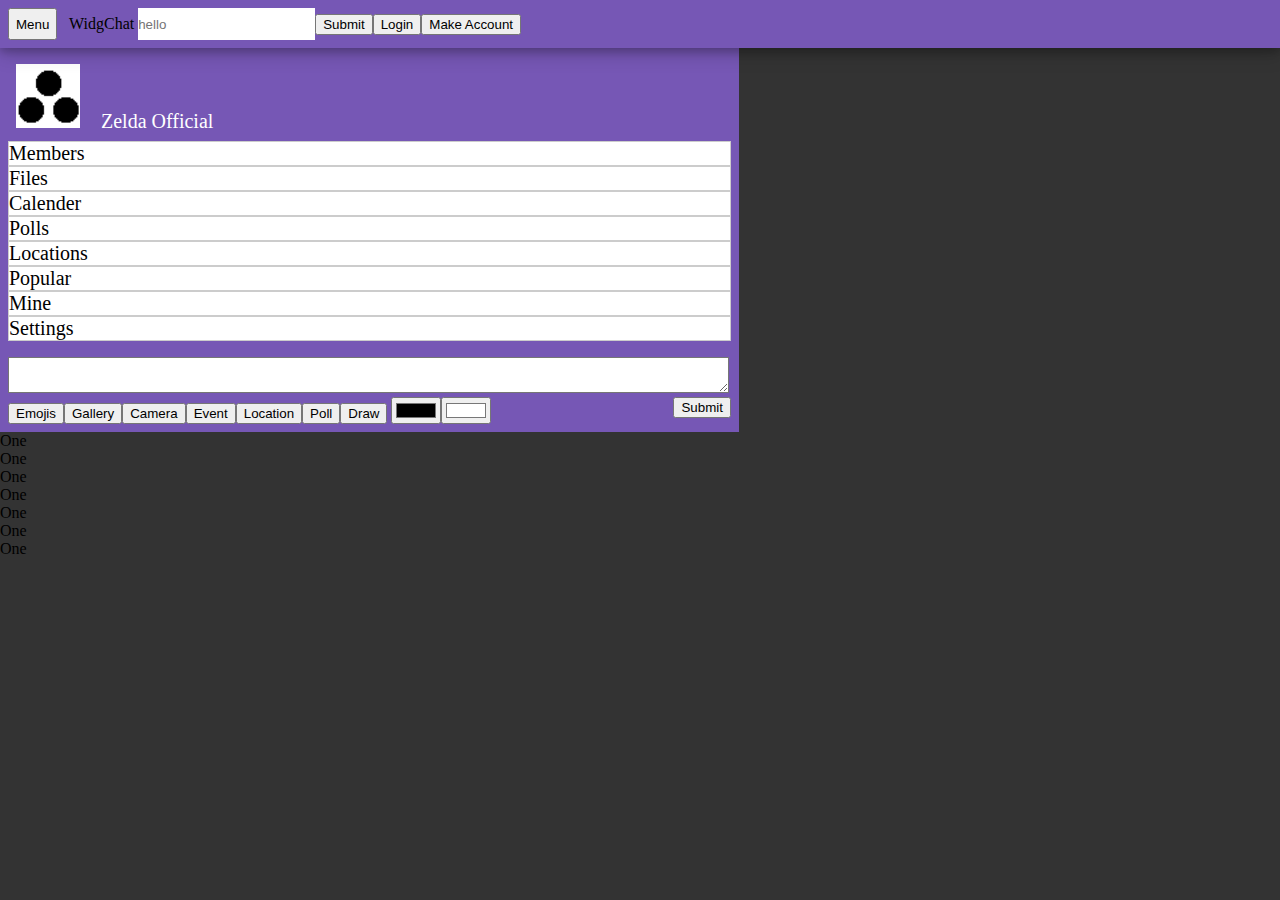
<file: widgchat/friendsandchats.html>
<!DOCTYPE html>
<html>
<head>
  <title>Widgchat</title>
  <link rel="stylesheet" href="css/main.css">
  <script src="js/jquery.js"></script>
  <script src="js/main.js"></script>
</head>
<body>
  <div id="app">
    <div id="nav" class="primary-color shadow"><button class="nav-button">Menu</button> WidgChat <input type="text" class="search-bar" placeholder="hello"/><input type="submit"/><button id="let-me-login">Login</button><button id="make-me-an-account">Make Account</button></div>
    <div id="content-wrapper" class="secondary-color">
      <div id="content-container">
        <div id="center-column">
          <div id="chat-feed">
            <div id="chat-bio" class="sectional-header primary-color">
              <img src="img/default.png" alt="W3Schools.com" style="width:64px; max-width:100%; margin:8px;">
              <span style="vertical-align:bottom; display:inline-block; margin:8px;">Zelda Official</span>
              <div class="dynamic-menu">
                <div class="menu-button">Members</div><div class="menu-button">Files</div><div class="menu-button">Calender</div><div class="menu-button">Polls</div><div class="menu-button">Locations</div><div class="menu-button">Popular</div><div class="menu-button">Mine</div><div class="menu-button">Settings</div>
              </div>
            </div><div id="chat-interaction">
              <div class="primary-color" style="padding:8px;"><textarea id="post-input" style="background:white; width:calc(100% - 8px); resize:vertical;"></textarea><button>Emojis</button><button>Gallery</button><button>Camera</button><button>Event</button><button>Location</button><button>Poll</button><button>Draw</button> <input type="color" value="#000000" /><input type="color" value="#ffffff" /><input type="submit" style="float:right;"></div>
              <div class="post ">One</div><div class="post ">One</div><div class="post ">One</div><div class="post ">One</div><div class="post ">One</div><div class="post ">One</div><div class="post ">One</div>
            </div>
          </div>
      </div><div id="side-column" style="vertical-align:top;">
          <div class="users-friends">
            <div class="sectional-header primary-color" style="margin:0px;">
              Friends
              <span class="edit-friends" style="float:right; font-size:12px;">Tools</span>
            </div>
            <div class="friend-link">
                Friend One
            </div>
            <div class="friend-link">
                Friend Two
            </div>
            <div class="friend-link">
                Friend Three
            </div>
            <div class="friend-link">
                Friend Four
            </div>
          </div>
      </div>
      </div>
    </div>
    <div id="menu">SideMenu</div>
  </div>
</body>
</html>
</file>
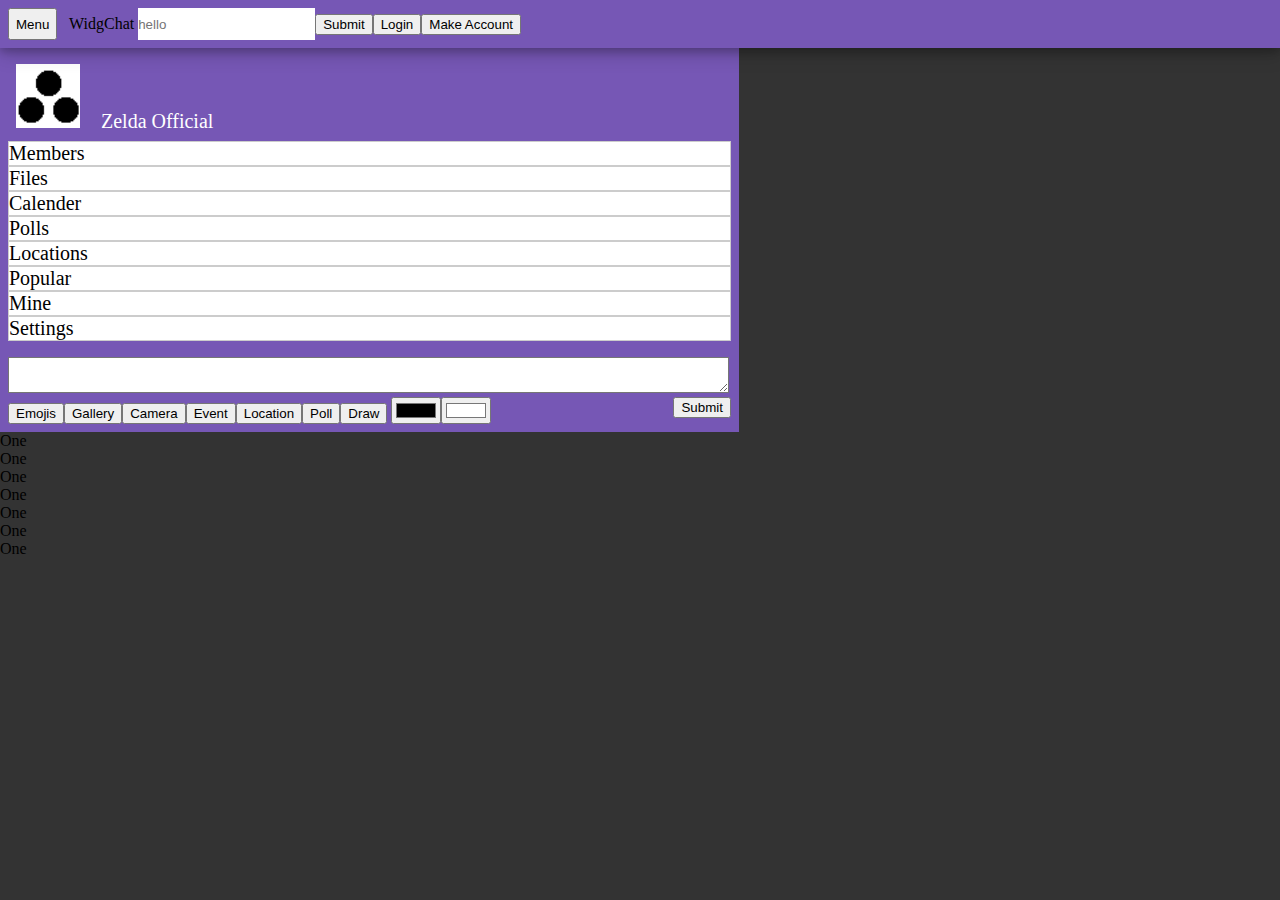
<file: widgchat/groop.html>
<!DOCTYPE html>
<html>
<head>
  <title>Widgchat</title>
  <link rel="stylesheet" href="css/main.css">
  <script src="js/jquery.js"></script>
  <script src="js/main.js"></script>
</head>
<body>
  <div id="app">
    <div id="nav" class="primary-color shadow"><button class="nav-button">Menu</button> WidgChat <input type="text" class="search-bar" placeholder="hello"/><input type="submit"/><button id="let-me-login">Login</button><button id="make-me-an-account">Make Account</button></div>
    <div id="content-wrapper" class="secondary-color">
      <div id="content-container">
        <div id="center-column">
          <div id="chat-feed">
            <div id="chat-bio" class="sectional-header primary-color">
              <div class="chat-banner">
                <img src="img/default.png" alt="W3Schools.com" style="width:64px; max-width:100%; margin:8px;">
                <span style="vertical-align:bottom; display:inline-block; margin:8px;">Zelda Official</span>
                <div class="dynamic-menu">
                  <div class="menu-button">Members</div><div class="menu-button">Files</div><div class="menu-button">Calender</div><div class="menu-button">Polls</div><div class="menu-button">Locations</div><div class="menu-button">Popular</div><div class="menu-button">Mine</div><div class="menu-button">Settings</div>
                </div>
              </div>
            </div><div id="chat-interaction">
              <div class="primary-color" style="padding:8px;"><textarea id="post-input" style="background:white; width:calc(100% - 8px); resize:vertical;"></textarea><button>Emojis</button><button>Gallery</button><button>Camera</button><button>Event</button><button>Location</button><button>Poll</button><button>Draw</button> <input type="color" value="#000000" /><input type="color" value="#ffffff" /><input type="submit" style="float:right;"></div>
              <div class="post ">One</div><div class="post ">One</div><div class="post ">One</div><div class="post ">One</div><div class="post ">One</div><div class="post ">One</div><div class="post ">One</div>
            </div>
          </div>
      </div><div id="side-column" style="vertical-align:top;">
          <div class="page-widgets">
            <div class="sectional-header primary-color" style="margin:0px;">
              Widgets
              <span class="edit-widgets" style="float:right; font-size:12px;">Tools</span>
            </div>
            <div class="side-widget dropbox">
                <div class="sub-header primary-color">FileDrop Title</div>
                <div class="fileDropZone">File Drop Zone</div>
                <div class="fileDropZone">File View Zone</div>
            </div>
            <div class="side-widget note">
              <div class="sub-header primary-color">Note Title</div>
              <div>
                This is going to be text the the user wanted to talk about I dont know what it will contain but its there for them.
              </div>
            </div>
            <div class="side-widget mosaic">
              <div class="sub-header primary-color">List</div>
              <div>
                A bunch of images that they can add to and it will make it look tiled
              </div>
            </div>
            <div class="side-widget pinned">
              <div class="sub-header primary-color">Pinned Post</div>
              <div>
                A smaller version of the post that is pinned
              </div>
            </div>
          </div>
      </div>
      </div>
    </div>
    <div id="menu">SideMenu</div>
  </div>
</body>
</html>
</file>
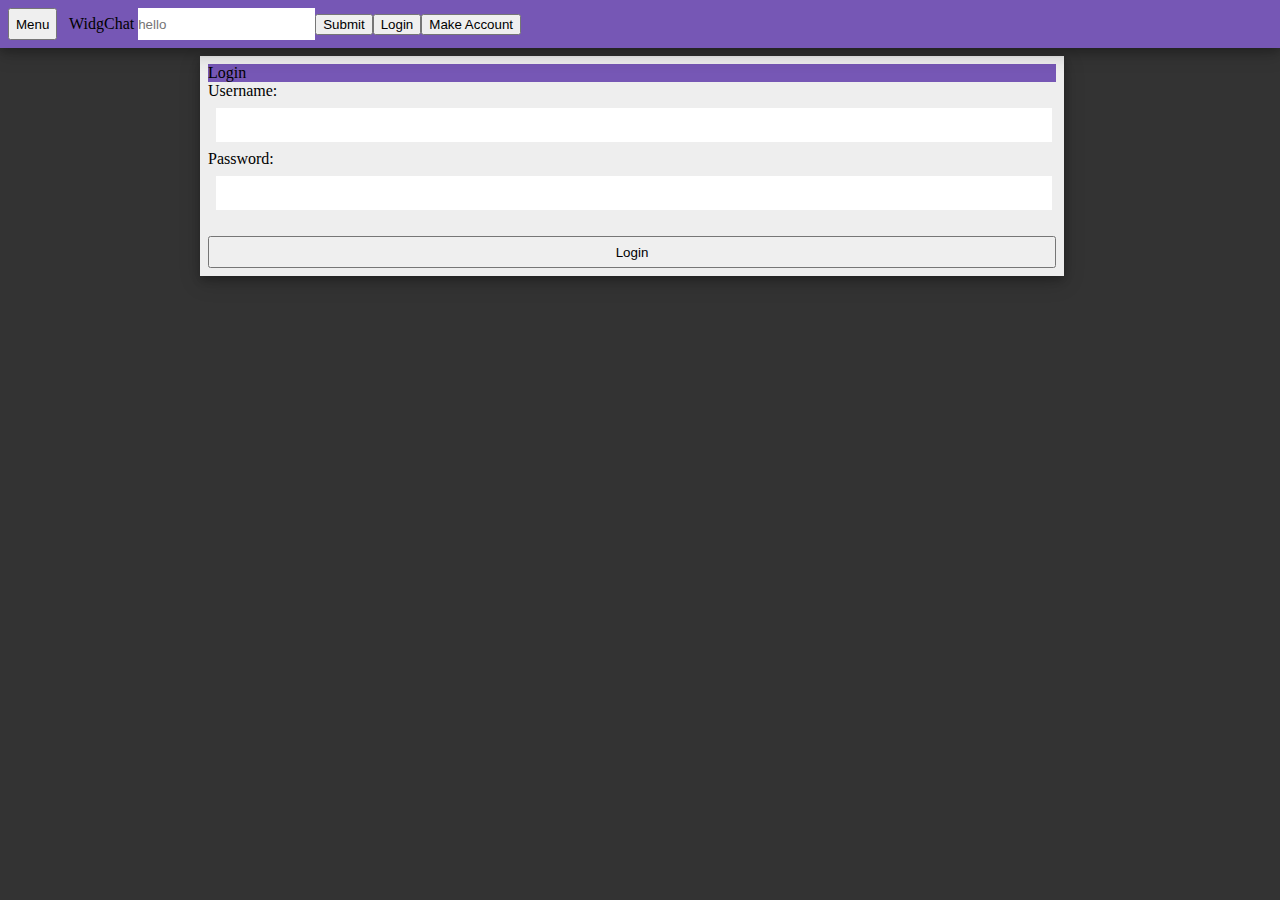
<file: widgchat/login.html>
<!DOCTYPE html>
<html>
<head>
  <title>Widgchat</title>
  <link rel="stylesheet" href="css/main.css">
  <script src="js/jquery.js"></script>
</head>
<body>
  <div id="app">
    <div id="nav" class="primary-color shadow"><button class="nav-button">Menu</button> WidgChat <input type="text" class="search-bar" placeholder="hello"/><input type="submit"/><button id="let-me-login">Login</button><button id="make-me-an-account">Make Account</button></div>
    <div id="content-wrapper" class="secondary-color">
      <div id="content-container">
        <div id="user-credentials-form" style="width:calc(70% - 16px); margin:8px 15%;">
          <div id="login-to-account" class="shadow"><div class="primary-color">Login</div>
            Username: <input id="chat-name-input" class="form-input" type="text" />
            Password: <input id="chat-bio-input" class="form-input" type="text" />
            <br />
            <input id="submit-login" class="big-button" type="submit" value="Login"/>
          </div>
        </div>
      </div>
    </div>
    <div id="menu">SideMenu</div>
  </div>
  <script>
</script>
</body>
</html>
</file>
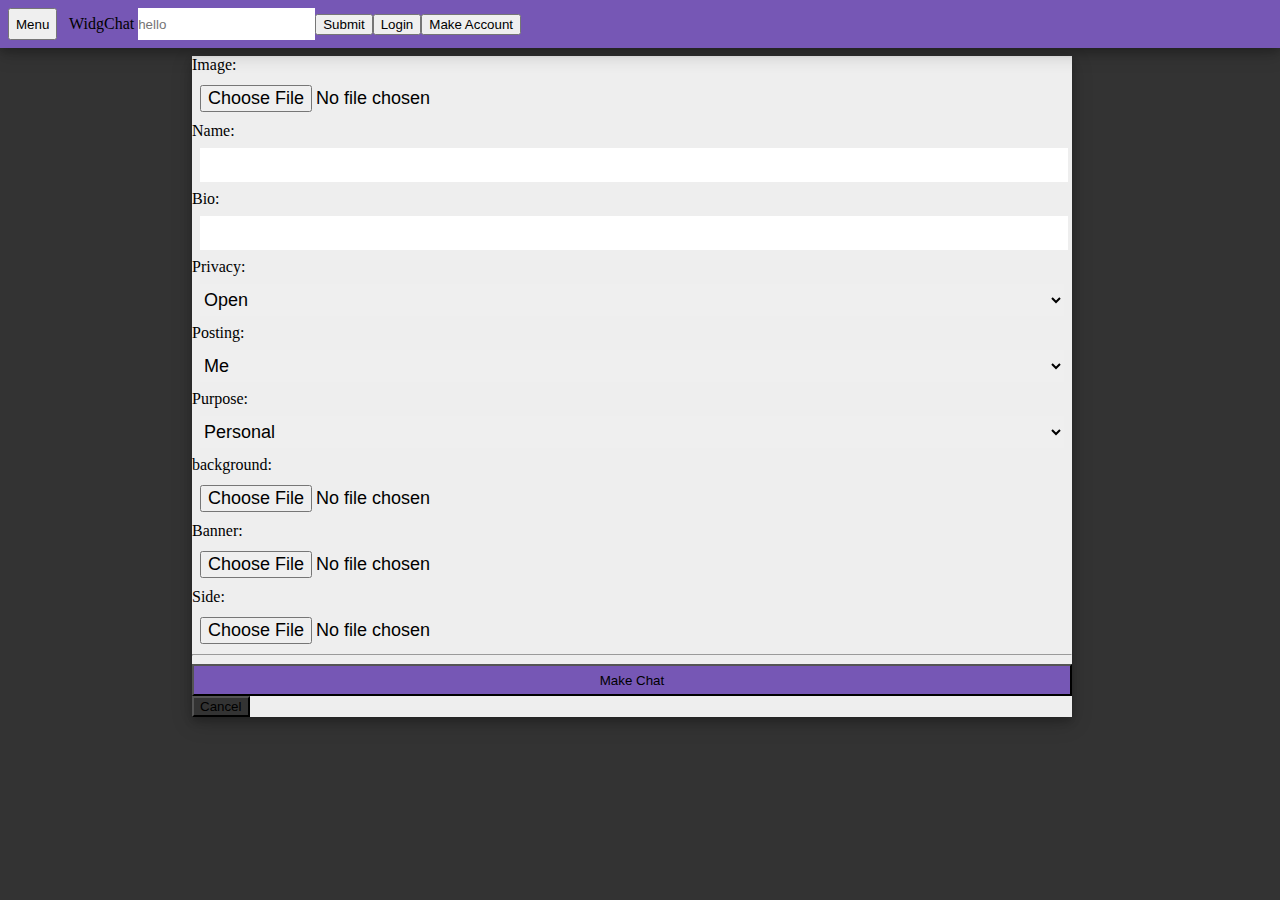
<file: widgchat/newgroop.html>
<!DOCTYPE html>
<html>
<head>
  <title>Widgchat</title>
  <link rel="stylesheet" href="css/main.css">
  <script src="js/jquery.js"></script>
  <script src="js/main.js"></script>
</head>
<body>
  <div id="app">
    <div id="nav" class="primary-color shadow"><button class="nav-button">Menu</button> WidgChat <input type="text" class="search-bar" placeholder="hello"/><input type="submit"/><button id="let-me-login">Login</button><button id="make-me-an-account">Make Account</button></div>
    <div id="content-wrapper" class="secondary-color">
      <div id="content-container">
        <div id="chat-creation-form" class="shadow" style="width:calc(70% - 16px); margin:8px 15%; background:#eee;">
          Image: <input id="chat-profile-input" class="form-input" type="file" />
          Name: <input id="chat-name-input" class="form-input" type="text" />
          Bio: <input id="chat-bio-input" class="form-input" type="text" />
          Privacy:
          <select id="chat-privacy-input" class="form-input">
            <option>Open</option>
            <option>Private</option>
            <option>Personal</option>
          </select>
          Posting:
          <select id="chat-posting-input" class="form-input">
            <option>Me</option>
            <option>Members</option>
            <option>admins</option>
            <option>Open</option>
          </select>
          Purpose:
          <select id="chat-purpose-input" class="form-input">
            <option>Personal</option>
            <option>Business</option>
            <option>Project</option>
            <option>Art</option>
            <option>Other</option>
          </select>
          background: <input id="chat-background-input" class="form-input" type="file" />
          Banner: <input id="chat-banner-input" class="form-input" type="file" />
          Side: <input id="chat-side-input" class="form-input" type="file" />
          <hr />
          <button class="primary-color big-button" id="submit-chat-form">Make Chat</button>
          <button class="secondary-color" id="cancel-chat-form">Cancel</button>
        </div>
      </div>
    </div>
    <div id="menu">SideMenu</div>
  </div>
</body>
</html>
</file>
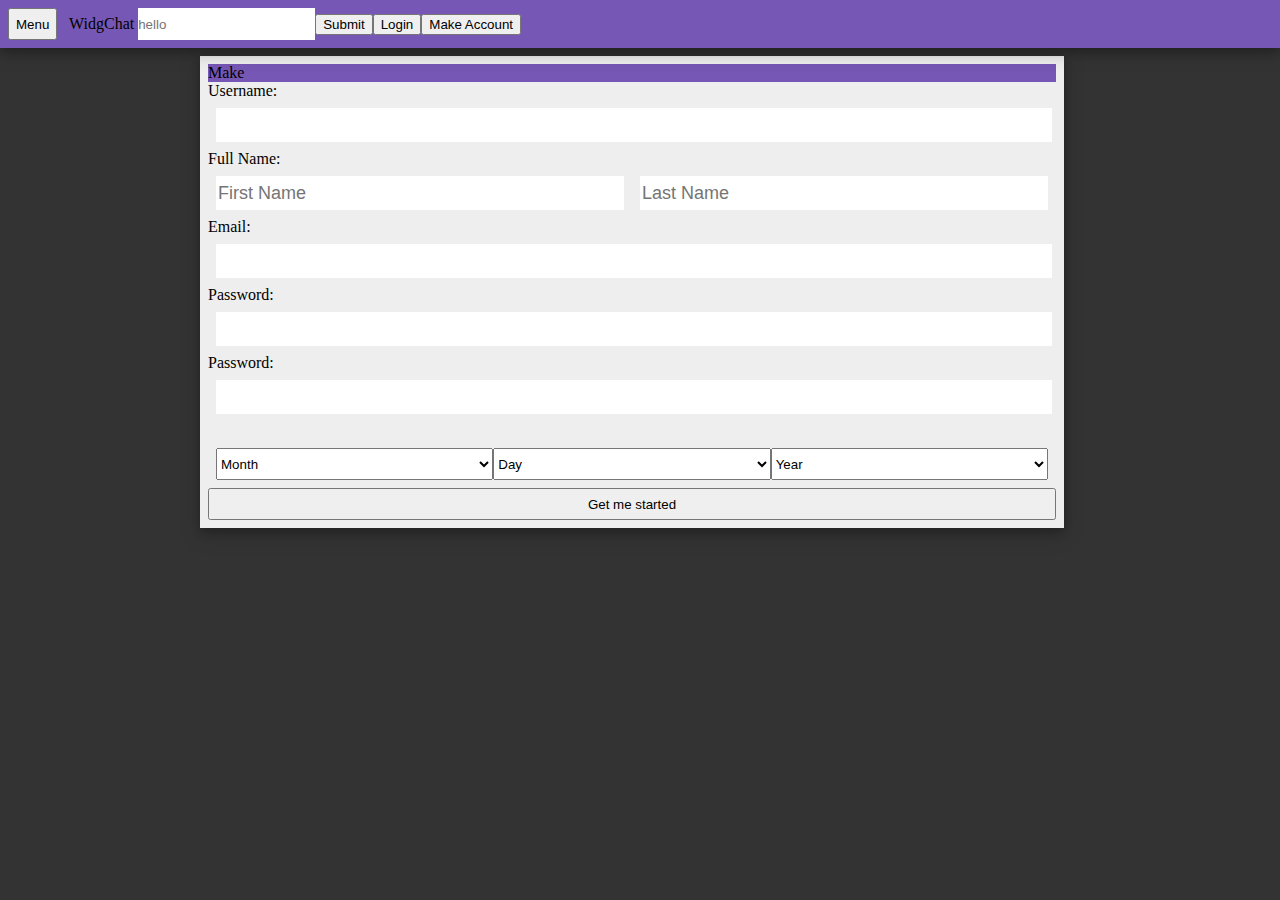
<file: widgchat/newuser.html>
<!DOCTYPE html>
<html>
<head>
  <title>Widgchat</title>
  <link rel="stylesheet" href="css/main.css">
  <script src="js/jquery.js"></script>
</head>
<body>
  <div id="app">
    <div id="nav" class="primary-color shadow"><button class="nav-button">Menu</button> WidgChat <input type="text" class="search-bar" placeholder="hello"/><input type="submit"/><button id="let-me-login">Login</button><button id="make-me-an-account">Make Account</button></div>
    <div id="content-wrapper" class="secondary-color">
      <div id="content-container">
        <div id="user-credentials-form" style="width:calc(70% - 16px); margin:8px 15%;">
          <div id="make-an-acount" class="shadow"><div class="primary-color">Make</div>
            Username: <input id="user-name-input" class="form-input"  type="text" />
            Full Name:
            <div style="display:flex; flex-direction:row; ">
                <input type="text" class="form-input" style="width:50%;" placeholder="First Name" /><input type="text" class="form-input" style="width:50%;" placeholder="Last Name" />
            </div>
            Email: <input id="user-email-input" class="form-input" type="text" />
            Password: <input id="user-password" class="form-input" type="text" />
            Password: <input id="user-password-retype" class="form-input" type="text" />
            <br />
            <div class="form-input" style="display:flex; flex-direction:row;">
              <select name="DOBMonth" style="flex:1;">
              	<option>Month</option>
              	<option value="January">January</option>
              	<option value="Febuary">Febuary</option>
              	<option value="March">March</option>
              	<option value="April">April</option>
              	<option value="May">May</option>
              	<option value="June">June</option>
              	<option value="July">July</option>
              	<option value="August">August</option>
              	<option value="September">September</option>
              	<option value="October">October</option>
              	<option value="November">November</option>
              	<option value="December">December</option>
              </select>

              <select name="DOBDay" style="flex:1;">
              	<option>Day</option>
              	<option value="1">1</option>
              	<option value="2">2</option>
              	<option value="3">3</option>
              	<option value="4">4</option>
              	<option value="5">5</option>
              	<option value="6">6</option>
              	<option value="7">7</option>
              	<option value="8">8</option>
              	<option value="9">9</option>
              	<option value="10">10</option>
              	<option value="11">11</option>
              	<option value="12">12</option>
              	<option value="13">13</option>
              	<option value="14">14</option>
              	<option value="15">15</option>
              	<option value="16">16</option>
              	<option value="17">17</option>
              	<option value="18">18</option>
              	<option value="19">19</option>
              	<option value="20">20</option>
              	<option value="21">21</option>
              	<option value="22">22</option>
              	<option value="23">23</option>
              	<option value="24">24</option>
              	<option value="25">25</option>
              	<option value="26">26</option>
              	<option value="27">27</option>
              	<option value="28">28</option>
              	<option value="29">29</option>
              	<option value="30">30</option>
              	<option value="31">31</option>
              </select>

              <select id="DOBYear" name="DOBYear" style="flex:1;">
              	<option>Year</option>
              	<option value="1993">1993</option>
              	<option value="1992">1992</option>
              	<option value="1991">1991</option>
              	<option value="1990">1990</option>
              	<option value="1989">1989</option>
              	<option value="1988">1988</option>
              	<option value="1987">1987</option>
              	<option value="1986">1986</option>
              	<option value="1985">1985</option>
              	<option value="1984">1984</option>
              	<option value="1983">1983</option>
              	<option value="1982">1982</option>
              	<option value="1981">1981</option>
              	<option value="1980">1980</option>
              	<option value="1979">1979</option>
              	<option value="1978">1978</option>
              	<option value="1977">1977</option>
              	<option value="1976">1976</option>
              	<option value="1975">1975</option>
              	<option value="1974">1974</option>
              	<option value="1973">1973</option>
              	<option value="1972">1972</option>
              	<option value="1971">1971</option>
              	<option value="1970">1970</option>
              	<option value="1969">1969</option>
              	<option value="1968">1968</option>
              	<option value="1967">1967</option>
              	<option value="1966">1966</option>
              	<option value="1965">1965</option>
              	<option value="1964">1964</option>
              	<option value="1963">1963</option>
              	<option value="1962">1962</option>
              	<option value="1961">1961</option>
              	<option value="1960">1960</option>
              	<option value="1959">1959</option>
              	<option value="1958">1958</option>
              	<option value="1957">1957</option>
              	<option value="1956">1956</option>
              	<option value="1955">1955</option>
              	<option value="1954">1954</option>
              	<option value="1953">1953</option>
              	<option value="1952">1952</option>
              	<option value="1951">1951</option>
              	<option value="1950">1950</option>
              	<option value="1949">1949</option>
              	<option value="1948">1948</option>
              	<option value="1947">1947</option>
              </select>
            </div>
            <input id="submit-make" class="big-button" type="submit" value="Get me started"/>
          </div>
        </div>
      </div>
    </div>
    <div id="menu">SideMenu</div>
  </div>
  <script src="js/main.js"></script>
</body>
</html>
</file>
<file: widgchat/css/main.css>
* {
    -webkit-transition-duration: .0s; /* Safari */
    transition-duration: .0s;
}
#app{
  position:absolute;
  top: 0px;
  left: 0px;
  width: 100%;
  height: 100%;
}
#nav{
  position: absolute;
  top: 0px;
  left: 0px;
  width: 100%;
  height: 48px;
  z-index: 999;
}
#content-wrapper{
  position: absolute;
  top: 48px;
  left: 0px;
  width: 100%;
  height: calc(100% - 48px);
  overflow-y: hidden;
}
#content-container{
  margin: auto;
  height: 100%;
  overflow-y: hidden;
  /*background: rgba(255,255,0,.25);*/
  /*display: flex;
  flex-direction: column;
  */
}
#menu{

}
#widget-container{
  margin: 0px;
}
#right-side-column{
  /*flex: 3;
  margin: 0px;
  */
  /*width: calc((2/7)*100%);*/
  height: 100%;
  overflow-y: scroll;
}
#center-column{
  /*
  flex:5;
  margin: 0px;
  flex: 0 0 230px;
  overflow-y: :scroll;
  */
  /*width: calc((5/7)*100%);*/
  height: 100%;
  display: inline-block;
}
#center-column{
  height: 100%;
  display: inline-block;
  vertical-align: top;
  background: #eee;
  flex: 3;
  background: url("http://pre10.deviantart.net/3cd2/th/pre/i/2013/161/0/2/loz_background_by_lilienb-d68hwpn.jpg");
  background-size: contain;
}
#center-column > *{
}
#left-side-column{
  margin: 0px;
  padding: 0px;
  /*width: calc((4/4)*100% - 16px);*/
  display: inline-block;
  vertical-align: top;
  background: #eee;
}
.banner-background{
  background: url("https://s-media-cache-ak0.pinimg.com/236x/33/fb/82/33fb82a9c3d07646664541705fa00110.jpg");
  background-size: cover;
}
.group-link-container{
  display: block;
  min-height: 40px;
  color: #333;
  background: #eee;
}
#chat-feed{
    /*background: url("http://img04.deviantart.net/c436/i/2011/057/e/7/default_lion_background_by_tommasoturchi-d3ahhuh.jpg");*/
    min-height: calc(100%);
    display: flex;
    flex-direction: column;
    height:100%;
}
#chat-creation-form{
  flex:1;
}
.sectional-header{
  font-size:20px;
  padding: 8px;
  color: white;
}
.button{
  font-size: 12px;
  padding: 4px;
  border-radius:4px;
}
.button:hover{
    box-shadow: 0 4px 8px 0 rgba(0, 0, 0, 0.2), 0 6px 20px 0 rgba(0, 0, 0, 0.19);
}

.primary-color{
  background: #7657b5;
}
.secondary-color{
  /*background: #3d3749;*/
  background: #333;
}
.primary-border{
  border: 1px solid #171719;
}
.secondary-border{
  border: 1px solid #171719;
}
.round-bottom{
  border-radius: 8px;
}
.round-top{
  border-top-right-radius: 8px;
  border-top-left-radius: 8px;
}
.blog-making-menu{
  margin: 8px;
  flex: 1;
  width: calc((1/3)*100% - 16px);
}
.blog-making-preview{
  margin: 8px;
  flex: 2;
  background: blue;
  width: calc((2/3)*100% - 16px);
  vertical-align: top;
}
.flex{
  display: flex;
}
.horizontal-flex{
  flex-direction: row;
}

.vertical-flex{
  flex-direction: column;
}
.group-link{
  height: 148px;
  background: white;
  margin: 8px 0px;
  border: 1px solid #ccc;
}
.shadow{
    box-shadow: 0 4px 8px 0 rgba(0, 0, 0, 0.2), 0 6px 20px 0 rgba(0, 0, 0, 0.19);
}
.nav-button{
  margin: 8px;
  display: inline-block;
  height: 32px;
}
.nav-form{
  margin: 8px;
  display: inline-block;
}
.search-bar{
  border: 0px solid blue;
  height: 32px;
  padding: 0px;
}
.nav-form > *{
  display: inline-block;
  height: 32px;
}
.banner{
  width: 100%;
  display: inline-block;
  background: yellow;
}
.h2{
  font-size: 24px;
}
.notsurewhattocallthis{
  background: rgba(255,255,255,.75);
  border: 1px solid #ccc;
}
.post:hover{
  background: #f0f0f0;
}
.post:active{
  background: #eee;
}
.form-input{
  display: block;
  width: calc(100% - 16px);
  height: 32px;
  line-height: 32px;
  font-size: 18px;
  border: 0px solid blue;
  margin: 8px;
}
.big-button{
  display: inline-block;
  width: 100%;
  height: 32px;
}
#user-credentials-form > div{
  background: #eee;
  margin: 8px;
  padding: 8px;
  display: flex;
  flex-direction: column;
}
.dynamic-menu{
  display: flex;
  flex-direction: column;
  margin: 0px;
  max-width: 100%;
  overflow-x: scroll;
}
.dynamic-menu > *{
  background: rgba(255,255,255,1);
  border: 1px solid #ccc;
  flex:1;
  color: black;
}
.sub-header {
  font-size: 18px;
}
.promoted-post{
  background: white;
  margin: 8px;
  width:calc(100% - 16px);
  display:inline-block;
}
.side-widget{
  background: white;
  margin: 8px;
  width:calc(100% - 16px);
  display:inline-block;
  border-radius: 4px;
}
.side-widget:hover{
  border-radius: 0px;
}
.side-widget > *{
  margin: 4px;
}
.friend-link{
  background: white;
}
.addNote:hover{
  outline: 1px solid white;
}
.side-widget:hover{

}
.post-body{
  margin: 4px;
}
#chat-feild-input{
  display: flex;
  flex-direction: row;

}
@media screen and (min-width: 0in) and (max-width: 7in) {
  .friend-link{
    background: red;
  }
}
@media screen and (min-width: 7in) and (max-width: 11in) {
  .friend-link{
    background: green;
  }
}
@media screen and (min-width: 11in) and (max-width: 14in){
  .friend-link{
    background: blue;
  }
}
@media screen and (min-width: 14in){
  .friend-link{
    background: yellow;
  }
  /*.dynamic-menu{
    flex-direction: column;
  }
  #chat-feed{
    flex-direction:row;
  }*/
  .dynamic-menu{
    margin: 8px;
  }
}
</file>
